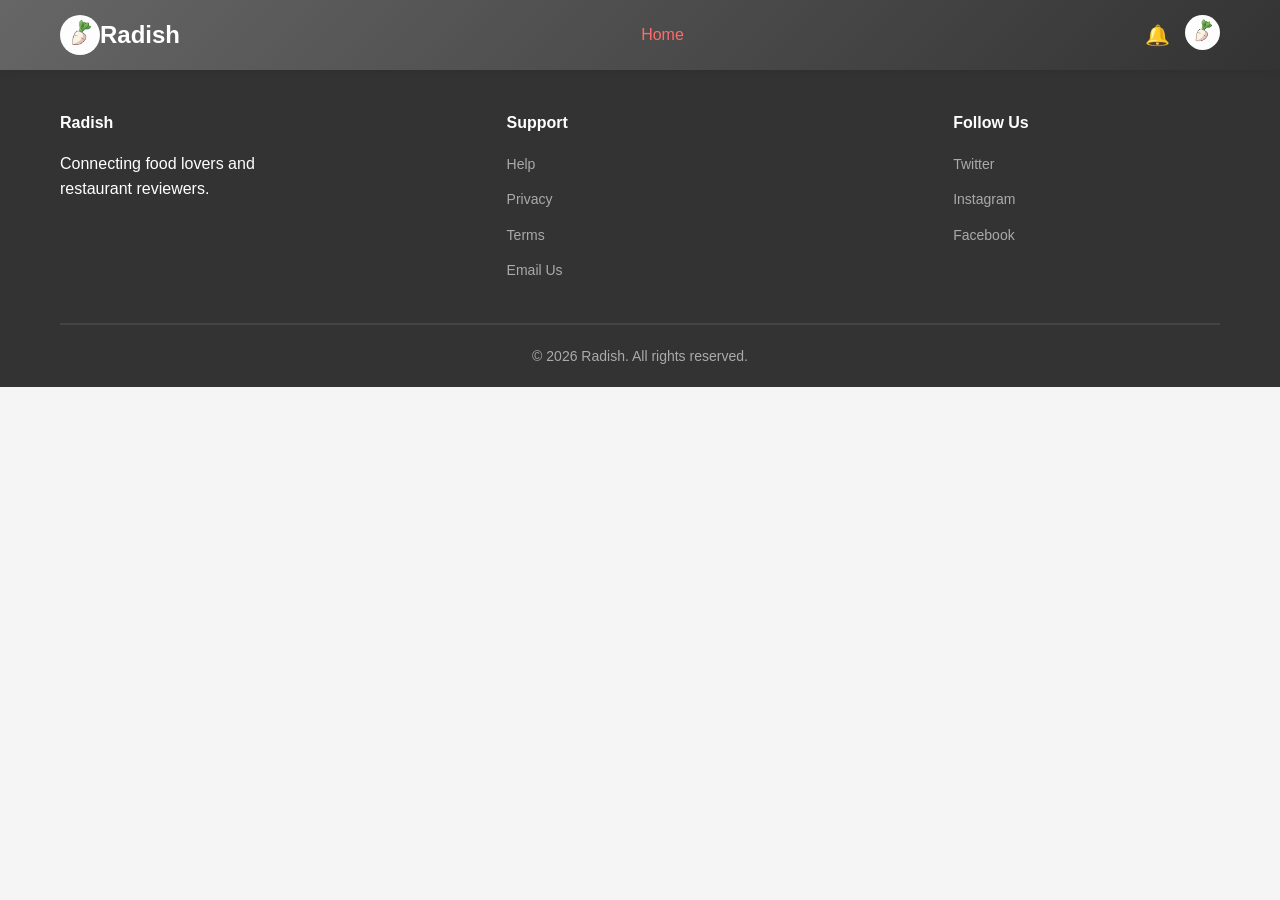
<file: index.html>
<!DOCTYPE html>
<html lang="en">
<head>
    <meta charset="UTF-8">
    <meta name="viewport" content="width=device-width, initial-scale=1.0">
    <title>Radish - Food & Restaurant Reviews</title>
    <link rel="stylesheet" href="styles.css">
</head>
<body>
    <!-- Header -->
    <header class="header">
        <div class="container">
            <div class="logo">
                <a href="#" class="logo-link">
                    <img src="radish_icon.png" alt="Radish Logo" class="logo-icon">
                    <h1>Radish</h1>
                </a>
            </div>
            <nav class="nav">
                <a href="#" class="nav-link active">Home</a>
            </nav>
            <div class="user-menu">
                <button class="notification-btn">🔔</button>
                <button class="profile-btn">
                    <img src="radish_icon.png" alt="Profile" class="profile-icon">
                </button>
            </div>
        </div>
    </header>

    <!-- Footer -->
    <footer class="footer">
        <div class="container">
            <div class="footer-content">
                <div class="footer-section">
                    <h3>Radish</h3>
                    <p>Connecting food lovers and restaurant reviewers.</p>
                </div>
                <div class="footer-section">
                    <h4>Support</h4>
                    <ul>
                        <li><a href="#">Help</a></li>
                        <li><a href="#">Privacy</a></li>
                        <li><a href="#">Terms</a></li>
                        <li><a href="mailto:david@radish-media.com">Email Us</a></li>
                    </ul>
                </div>
                <div class="footer-section">
                    <h4>Follow Us</h4>
                    <ul>
                        <li><a href="#">Twitter</a></li>
                        <li><a href="#">Instagram</a></li>
                        <li><a href="#">Facebook</a></li>
                    </ul>
                </div>

            </div>
            <div class="footer-bottom">
                <p>&copy; 2026 Radish. All rights reserved.</p>
            </div>
        </div>
    </footer>

    <script src="script.js"></script>
</body>
</html>
</file>
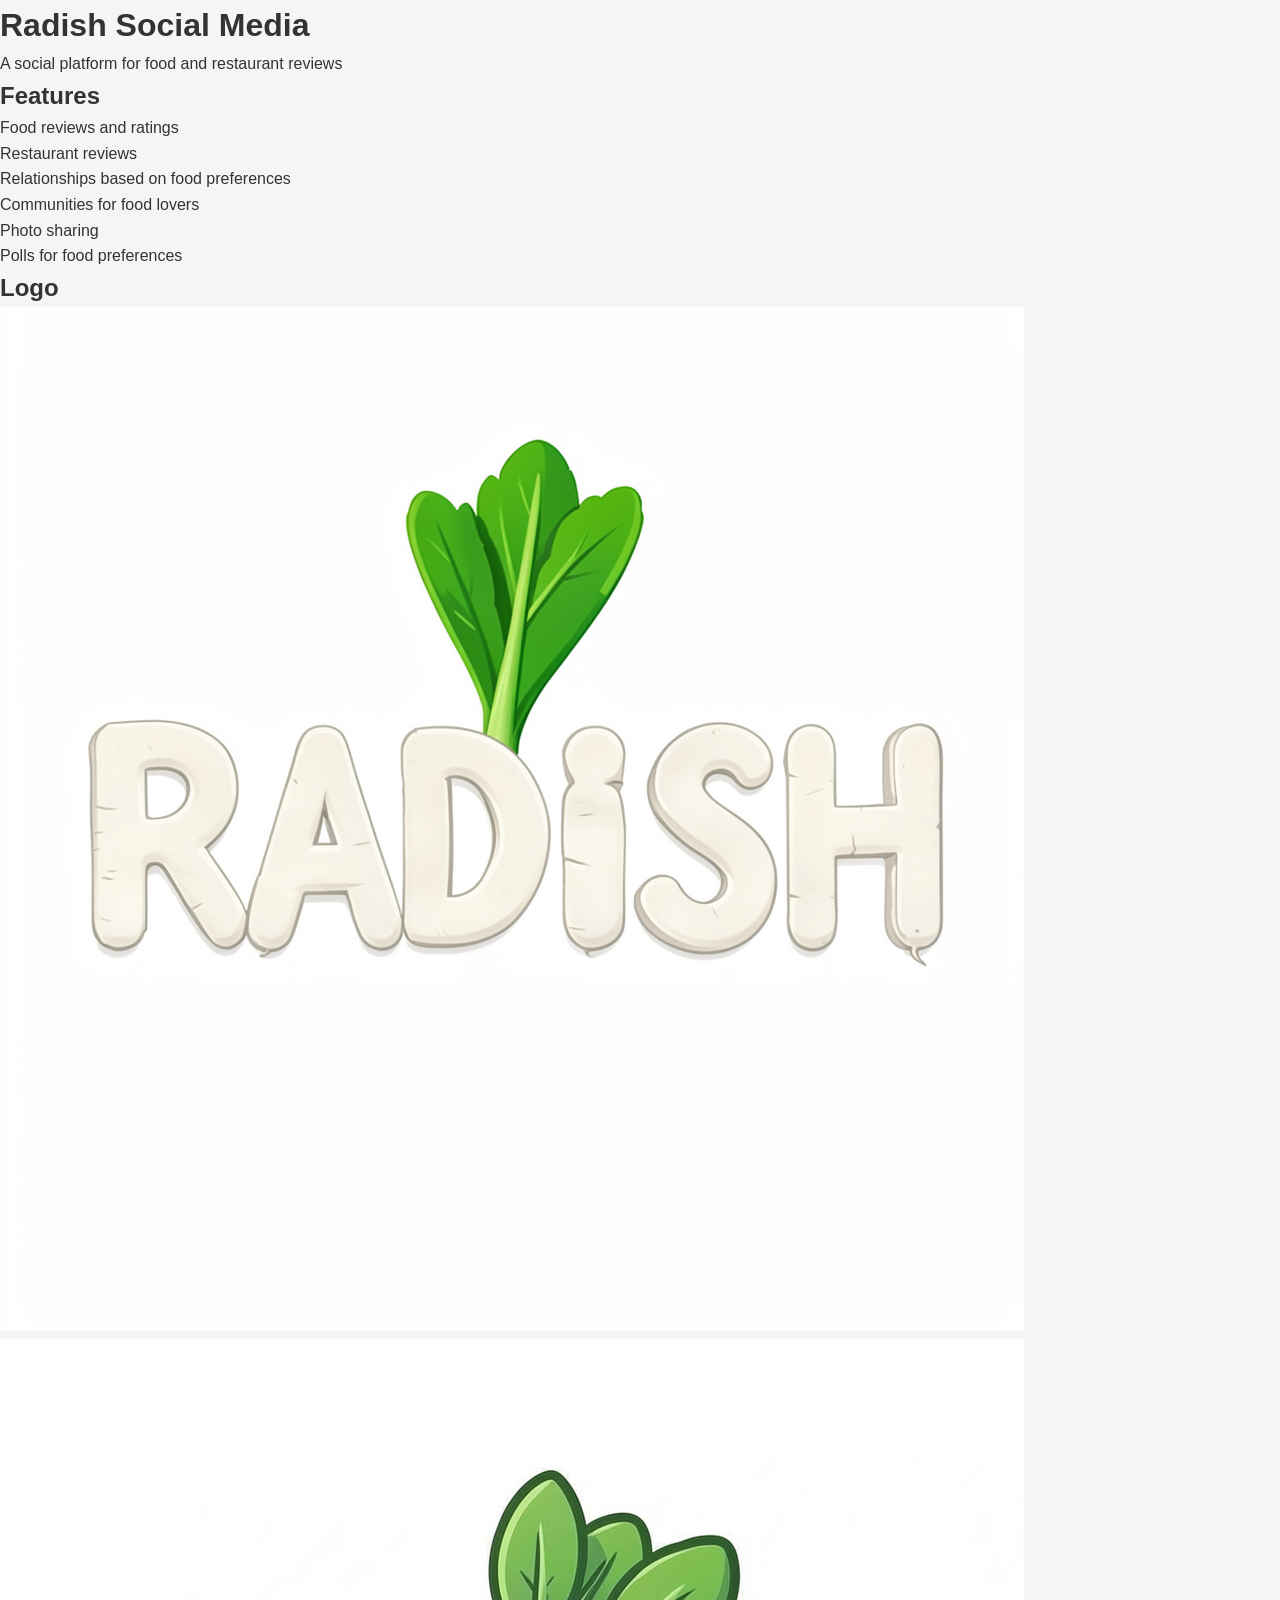
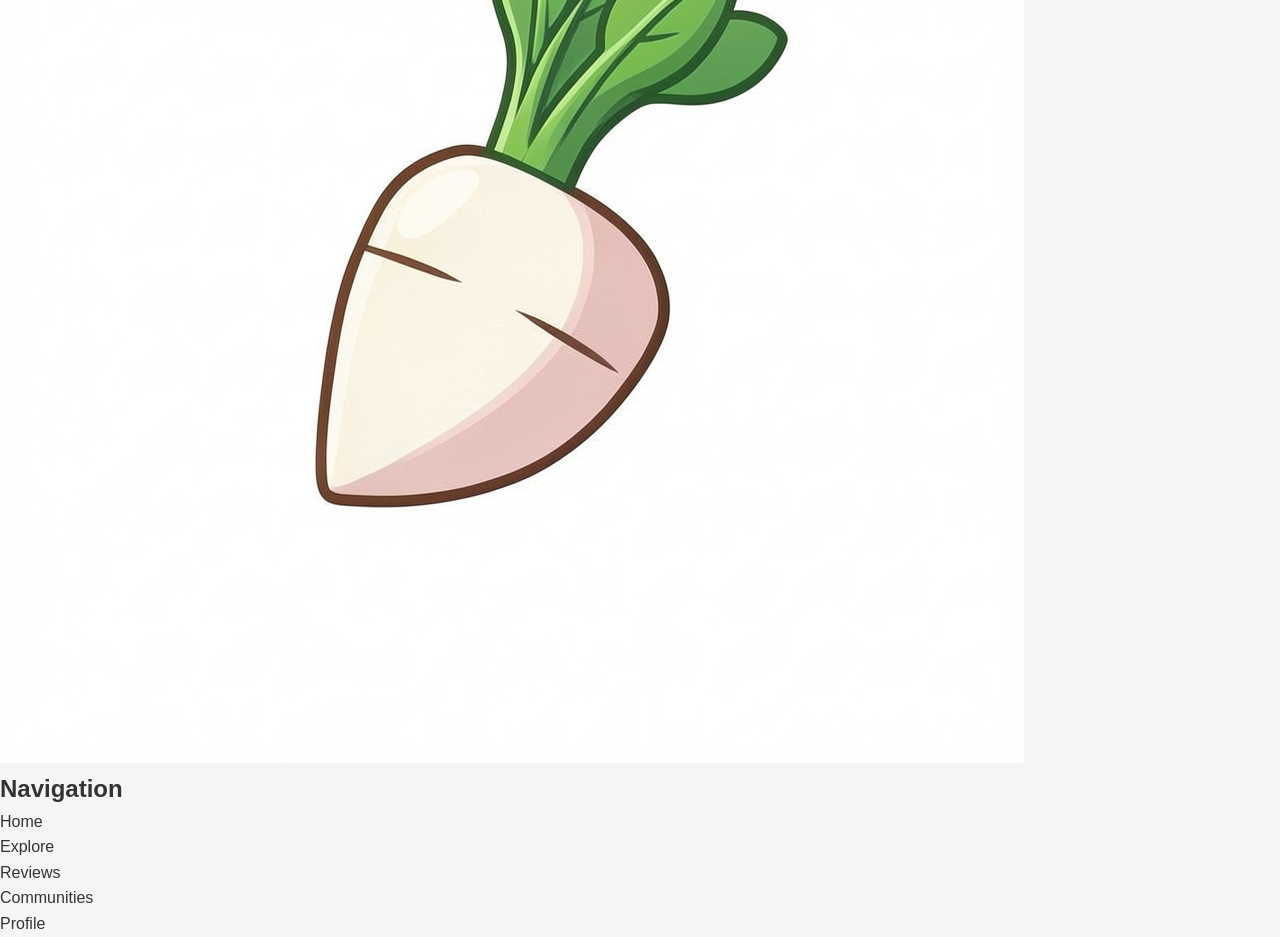
<file: test.html>
<!DOCTYPE html>
<html lang="en">
<head>
    <meta charset="UTF-8">
    <meta name="viewport" content="width=device-width, initial-scale=1.0">
    <title>Radish - Food Reviews</title>
    <link rel="stylesheet" href="styles.css">
</head>
<body>
    <div class="test-container">
        <h1>Radish Social Media</h1>
        <p>A social platform for food and restaurant reviews</p>
        <div class="test-section">
            <h2>Features</h2>
            <ul>
                <li>Food reviews and ratings</li>
                <li>Restaurant reviews</li>
                <li>Relationships based on food preferences</li>
                <li>Communities for food lovers</li>
                <li>Photo sharing</li>
                <li>Polls for food preferences</li>
            </ul>
        </div>
        <div class="test-section">
            <h2>Logo</h2>
            <img src="radish.png" alt="Radish Logo" class="logo-img">
            <img src="radish_icon.png" alt="Radish Icon" class="icon-img">
        </div>
        <div class="test-section">
            <h2>Navigation</h2>
            <ul>
                <li>Home</li>
                <li>Explore</li>
                <li>Reviews</li>
                <li>Communities</li>
                <li>Profile</li>
            </ul>
        </div>
    </div>
</body>
</html>
</file>
<file: styles.css>
/* Reset and Base Styles */
* {
    margin: 0;
    padding: 0;
    box-sizing: border-box;
}

body {
    font-family: 'Segoe UI', 'Segoe', 'Arial', sans-serif;
    background-color: #f5f5f5;
    color: #333;
    line-height: 1.6;
}

.container {
    max-width: 1200px;
    margin: 0 auto;
    padding: 0 20px;
}

/* Header Styles */
.header {
    background: linear-gradient(135deg, #666666, #333333);
    color: white;
    padding: 15px 0;
    position: sticky;
    top: 0;
    z-index: 100;
    box-shadow: 0 2px 10px rgba(0,0,0,0.1);
}

.header .container {
    display: flex;
    align-items: center;
    justify-content: space-between;
}

.logo {
    display: flex;
    align-items: center;
    gap: 10px;
}

.logo-link {
    display: flex;
    align-items: center;
    text-decoration: none;
    color: white;
}

.logo h1 {
    font-size: 24px;
    font-weight: 700;
}

.logo-icon {
    width: 40px;
    height: 40px;
    border-radius: 50%;
}

.nav {
    display: flex;
    gap: 30px;
}

.nav-link {
    color: white;
    text-decoration: none;
    font-weight: 500;
    transition: color 0.3s;
}

.nav-link:hover, .nav-link.active {
    color: #ff6b6b;
}

.user-menu {
    display: flex;
    align-items: center;
    gap: 15px;
}

.notification-btn, .profile-btn {
    background: transparent;
    border: none;
    cursor: pointer;
    font-size: 20px;
    color: white;
}

.profile-icon {
    width: 35px;
    height: 35px;
    border-radius: 50%;
}

/* Main Content */
.main {
    display: flex;
    justify-content: center;
    align-items: center;
    min-height: 60vh;
}

/* Footer Styles */
.footer {
    background: #333;
    color: white;
    padding: 40px 0 20px;
}

.footer-content {
    display: flex;
    justify-content: space-between;
    padding-bottom: 30px;
    border-bottom: 1px solid #444;
    flex-wrap: wrap;
}

.footer-section {
    width: 23%;
}

.footer-section h3, .footer-section h4 {
    margin-bottom: 15px;
    font-size: 16px;
}

.footer-section ul {
    list-style: none;
}

.footer-section li {
    margin-bottom: 10px;
}

.footer-section a {
    color: #aaa;
    text-decoration: none;
    font-size: 14px;
}

.footer-section a:hover {
    color: white;
}

.footer-bottom {
    text-align: center;
    padding-top: 20px;
    border-top: 1px solid #444;
    font-size: 14px;
    color: #aaa;
}

/* Responsive Design */
@media (max-width: 900px) {
    .footer-content {
        flex-direction: column;
    }
    
    .footer-section {
        width: 100%;
        margin-bottom: 30px;
    }
}
</file>
